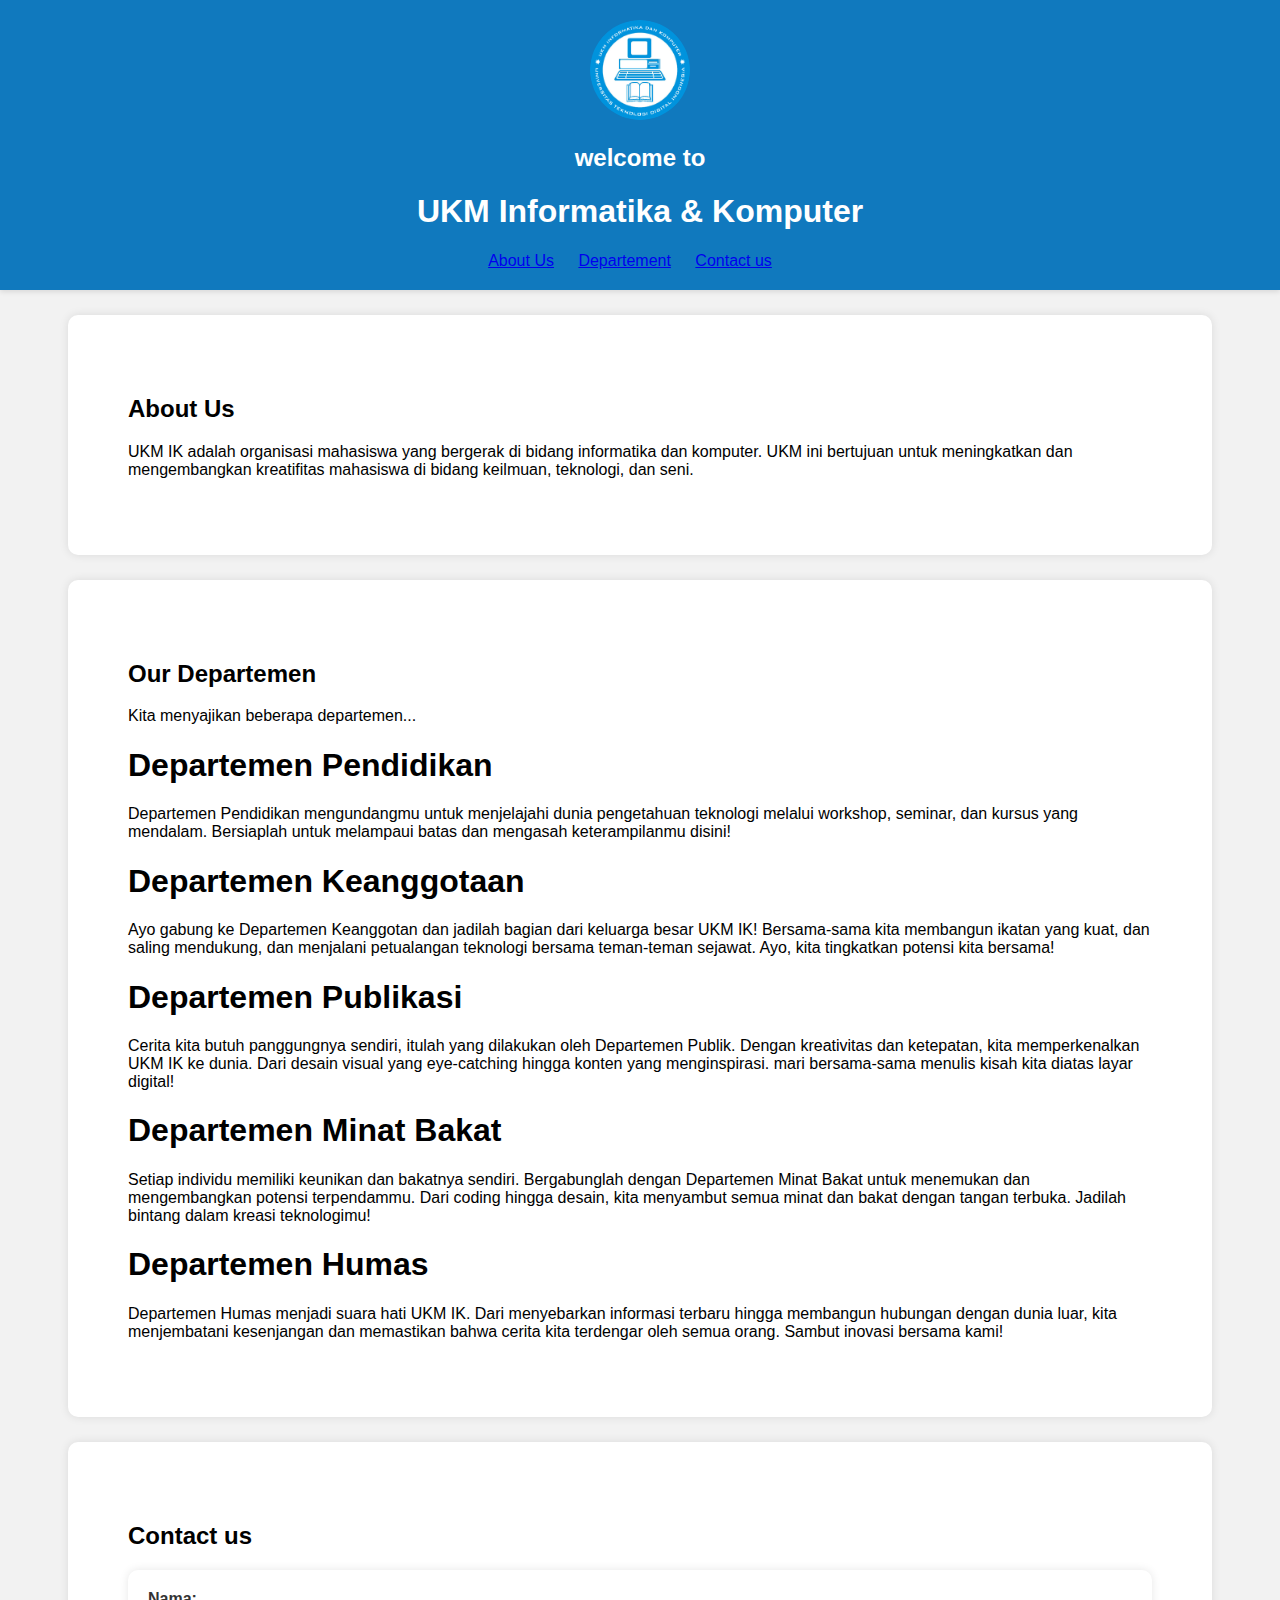
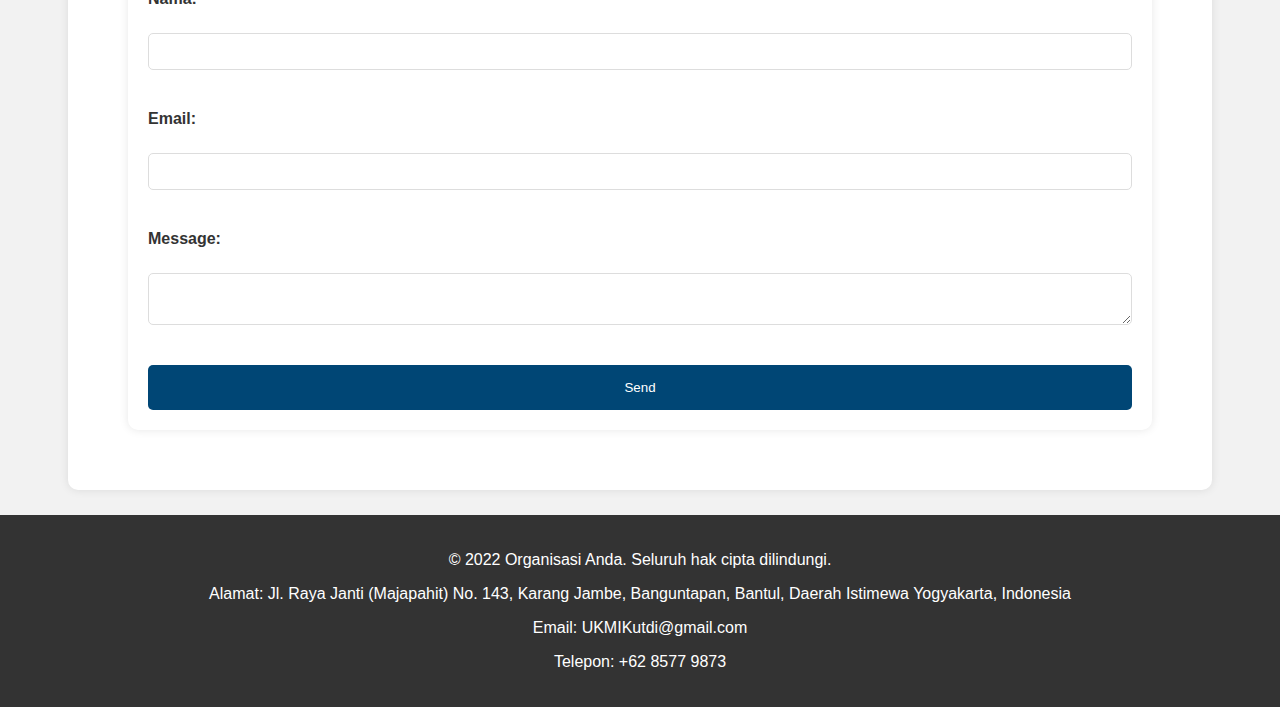
<file: My Project/index.html>
<!DOCTYPE html>
<html lang="en">
<head>
    <title>UKM IK - Website</title>
    
    <link rel="stylesheet" href="style.css">
</head>

<body>

    <header>
        <img src="logo_ukmik.png" alt="">
        
        <h2>welcome to</h2>
        <h1>UKM Informatika & Komputer</h1>
        <nav>
            <ul>
                <li> <a href="#about">About Us</a> </li>
                <li> <a href="#departement">Departement</a></li>
                <li> <a href="#contact"> Contact us</a></li>
                
                
            </ul>
        </nav>
        
    </header>

    <section id="about">
        <h2>About Us</h2>
        <p> UKM IK adalah organisasi mahasiswa yang bergerak di bidang informatika dan komputer. UKM ini bertujuan untuk meningkatkan dan mengembangkan kreatifitas mahasiswa di bidang keilmuan, teknologi, dan seni. </p>
    </section>

    <section id="departement">
        <h2>Our Departemen</h2>
        <p>Kita menyajikan beberapa departemen...</p>
    
        <div class="departemen">
            <h1>Departemen Pendidikan </h1>
            <p>Departemen Pendidikan mengundangmu untuk menjelajahi dunia pengetahuan teknologi melalui workshop, seminar, dan kursus yang mendalam. Bersiaplah untuk melampaui batas dan mengasah keterampilanmu disini!</p>
        </div>
    
        <div class="departemen">
            <h1>Departemen Keanggotaan</h1>
            <p>Ayo gabung ke Departemen Keanggotan dan jadilah bagian dari keluarga besar UKM IK! Bersama-sama kita membangun ikatan yang kuat, dan saling mendukung, dan menjalani petualangan teknologi bersama teman-teman sejawat. Ayo, kita tingkatkan potensi kita bersama!</p>
        </div>
    
        <div class="departemen">
            <h1>Departemen Publikasi</h1>
            <p>Cerita kita butuh panggungnya sendiri, itulah yang dilakukan oleh Departemen Publik. Dengan kreativitas dan ketepatan, kita memperkenalkan UKM IK ke dunia. Dari desain visual yang eye-catching hingga konten yang menginspirasi. mari bersama-sama menulis kisah kita diatas layar digital!</p>
        </div>

        <div class="departemen">
            <h1>Departemen Minat Bakat</h1>
            <p>Setiap individu memiliki keunikan dan bakatnya sendiri. Bergabunglah dengan Departemen Minat Bakat untuk menemukan dan mengembangkan potensi terpendammu. Dari coding hingga desain, kita menyambut semua minat dan bakat dengan tangan terbuka. Jadilah bintang dalam kreasi teknologimu!</p>
        </div>
        
        <div class="departemen">
            <h1>Departemen Humas</h1>
            <p>Departemen Humas menjadi suara hati UKM IK. Dari menyebarkan informasi terbaru hingga membangun hubungan dengan dunia luar, kita menjembatani kesenjangan dan memastikan bahwa cerita kita terdengar oleh semua orang. Sambut inovasi bersama kami!</p>
        </div>
   
    </section>


    <section id="contact">
        <h2>Contact us</h2>
        <form>
            <label for="name">Nama:</label>
            <input type="text" id="name" name="name">
            
            <label for="email">Email:</label>
            <input type="email" id="email" name="email">
            
            <label for="message">Message:</label>
            <textarea id="message" name="message"></textarea>
            
            <button type="submit">Send</button>
        </form>
    </section>


    <footer>
        <p>&copy; 2022 Organisasi Anda. Seluruh hak cipta dilindungi.</p>
        <p>Alamat: 	Jl. Raya Janti (Majapahit) No. 143, Karang Jambe, Banguntapan, Bantul, Daerah Istimewa Yogyakarta, Indonesia</p>
        <p>Email: UKMIKutdi@gmail.com</p>
        <p>Telepon: +62 8577 9873</p>  
    </footer>

</body>
</html>
</file>
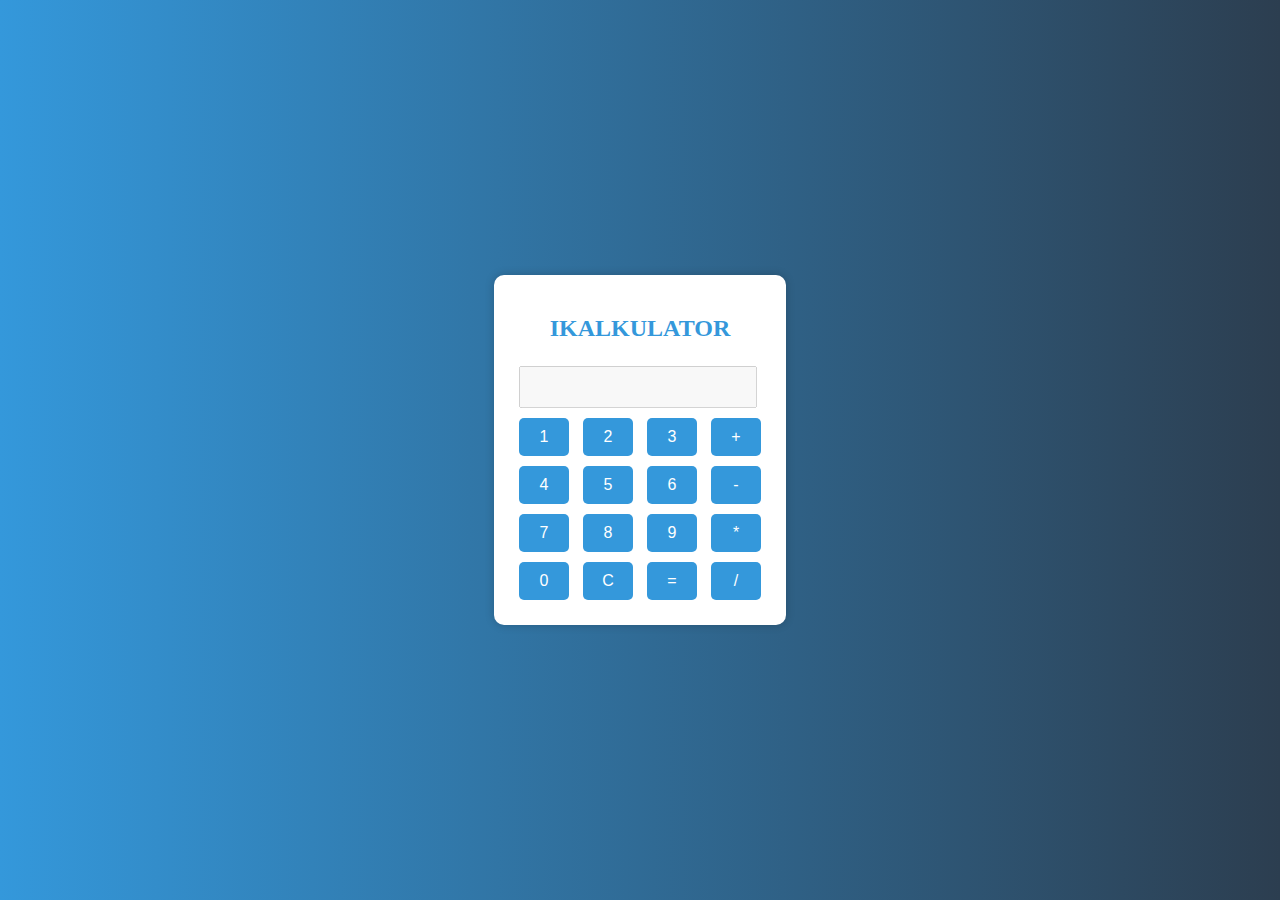
<file: kalkulator 2.0/calculator.html>
<!DOCTYPE html>
<html lang="en">
<head>
  <meta charset="UTF-8">
  <meta name="viewport" content="width=device-width, initial-scale=1.0">
  <title>Calculator IK</title>
 
  <style>
    body {
      display: flex;
      align-items: center;
      justify-content: center;
      height: 100vh;
      margin: 0;
      background: linear-gradient(to right, #3498db, #2c3e50);
    }

    #calculatorContainer {
      display: flex;
      flex-direction: column;
      align-items: center;
      background: white;
      padding: 20px;
      border-radius: 10px;
      box-shadow: 0 0 10px rgba(0, 0, 0, 0.2);
    }

    input, button {
      width: 50px;
      padding: 10px;
      margin: 5px;
      font-size: 16px;
    }

    button {
      cursor: pointer;
      background-color: #3498db;
      color: white;
      border: none;
      border-radius: 5px;
    }

    button:hover {
      background-color: #2980b9;
    }
  </style>
</head>
<body>

  <div id="calculatorContainer">
    <h2 style="color: #3498db;">IKALKULATOR</h2>
    <form id="calculatorForm">
      <input style="width:85%;" type="text" id="result" disabled>
      <div>
        <button type="button" onclick="appendToResult('1')">1</button>
        <button type="button" onclick="appendToResult('2')">2</button>
        <button type="button" onclick="appendToResult('3')">3</button>
        <button type="button" onclick="appendToResult('+')">+</button>
      </div>
      <div>
        <button type="button" onclick="appendToResult('4')">4</button>
        <button type="button" onclick="appendToResult('5')">5</button>
        <button type="button" onclick="appendToResult('6')">6</button>
        <button type="button" onclick="appendToResult('-')">-</button>
      </div>
      <div>
        <button type="button" onclick="appendToResult('7')">7</button>
        <button type="button" onclick="appendToResult('8')">8</button>
        <button type="button" onclick="appendToResult('9')">9</button>
        <button type="button" onclick="appendToResult('*')">*</button>
      </div>
      <div>
        <button type="button" onclick="appendToResult('0')">0</button>
        <button type="button" onclick="clearResult()">C</button>
        <button type="button" onclick="calculateResult()">=</button>
        <button type="button" onclick="appendToResult('/')">/</button>
      </div>
    </form>
  </div>
  
  <script>
    document.addEventListener("DOMContentLoaded", function() {
  let resultField = document.getElementById("result");
  let currentExpression = "";

  window.appendToResult = char => {
    currentExpression += char;
    resultField.value = currentExpression;
  };

  window.clearResult = () => {
    currentExpression = "";
    resultField.value = "";
  };

  window.calculateResult = () => {
    try {
      resultField.value = eval(currentExpression);
    } catch (error) {
      resultField.value = "Error";
    }
  };
});

  </script>
  
</body>
</html>
</file>
<file: My Project/style.css>
body {
    font-family: 'Arial', sans-serif;
    margin: 0;
    padding: 0;
    box-sizing: border-box;
    background-color: rgb(242, 242, 242);
}

header {
    background-color: #1079be;
    color: white;
    padding: 20px;
    text-align: center;
    box-shadow: 0 2px 5px rgba(0, 0, 0, 0.1);
}

header img {
    width: 100px;
    height: 100px;
    border-radius: 100%;
}

nav ul {
    list-style-type: none;
    margin: 0;
    padding: 0;
}

nav ul li {
    display: inline;
    margin-right: 20px;
}

section {
    padding: 60px 60px;
    background-color: white;
    box-shadow: 0 0 10px rgba(0, 0, 0, 0.1);
    border-radius: 10px;
    margin-bottom: 30px;
    width: 80%;
    margin: 25px auto;
}



.departement {
    margin-bottom: 75px;
}

form {
    display: grid;
    grid-template-columns: 1fr;
    gap: 20px;
    background-color: white;
    padding: 20px;
    box-shadow: 0 0 10px rgba(0, 0, 0, 0.1);
    border-radius: 10px;
}

label {
    font-weight: bold;
    color: #333;
}

input,
textarea {
    width: 100%;
    padding: 10px;
    margin: 5px 0 20px 0;
    display: inline-block;
    border: 1px solid #ddd;
    border-radius: 5px;
    box-sizing: border-box;
}

button {
    background-color: #004675;
    color: white;
    padding: 15px 20px;
    border: none;
    border-radius: 5px;
    cursor: pointer;
}

button:hover {
    background-color: #005892;
}

footer {
    background-color: #333;
    color: #fff;
    text-align: center;
    padding: 20px;
}


/* TODO: Tugas 7 - Responsive Styles */
/* 1. Tambahkan aturan media query untuk layar dengan lebar kurang dari 768px */
@media only screen and (max-width: 768px) {
    body {
        /* Sesuaikan gaya untuk tata letak pada layar kecil */
    }

    header {
        /* Sesuaikan gaya header pada layar kecil */
    }

    header img {
        /* Sesuaikan ukuran gambar logo pada layar kecil */
    }

    nav ul {
        /* Sesuaikan gaya daftar menu pada layar kecil */
    }

    nav ul li {
        /* Sesuaikan gaya setiap item menu pada layar kecil */
    }

    section {
        /* Sesuaikan gaya section pada layar kecil */
    }

    .departement {
        /* Sesuaikan gaya departemen pada layar kecil */
    }

    form {
        /* Sesuaikan gaya formulir kontak pada layar kecil */
    }

    label {
        /* Sesuaikan gaya label pada layar kecil */
    }

    input,
    textarea {
        /* Sesuaikan gaya input dan textarea pada layar kecil */
    }

    button {
        /* Sesuaikan gaya tombol pada layar kecil */
    }

    button:hover {
        /* Sesuaikan gaya tombol hover pada layar kecil */
    }

    footer {
        /* Sesuaikan gaya footer pada layar kecil */
    }
}
</file>
